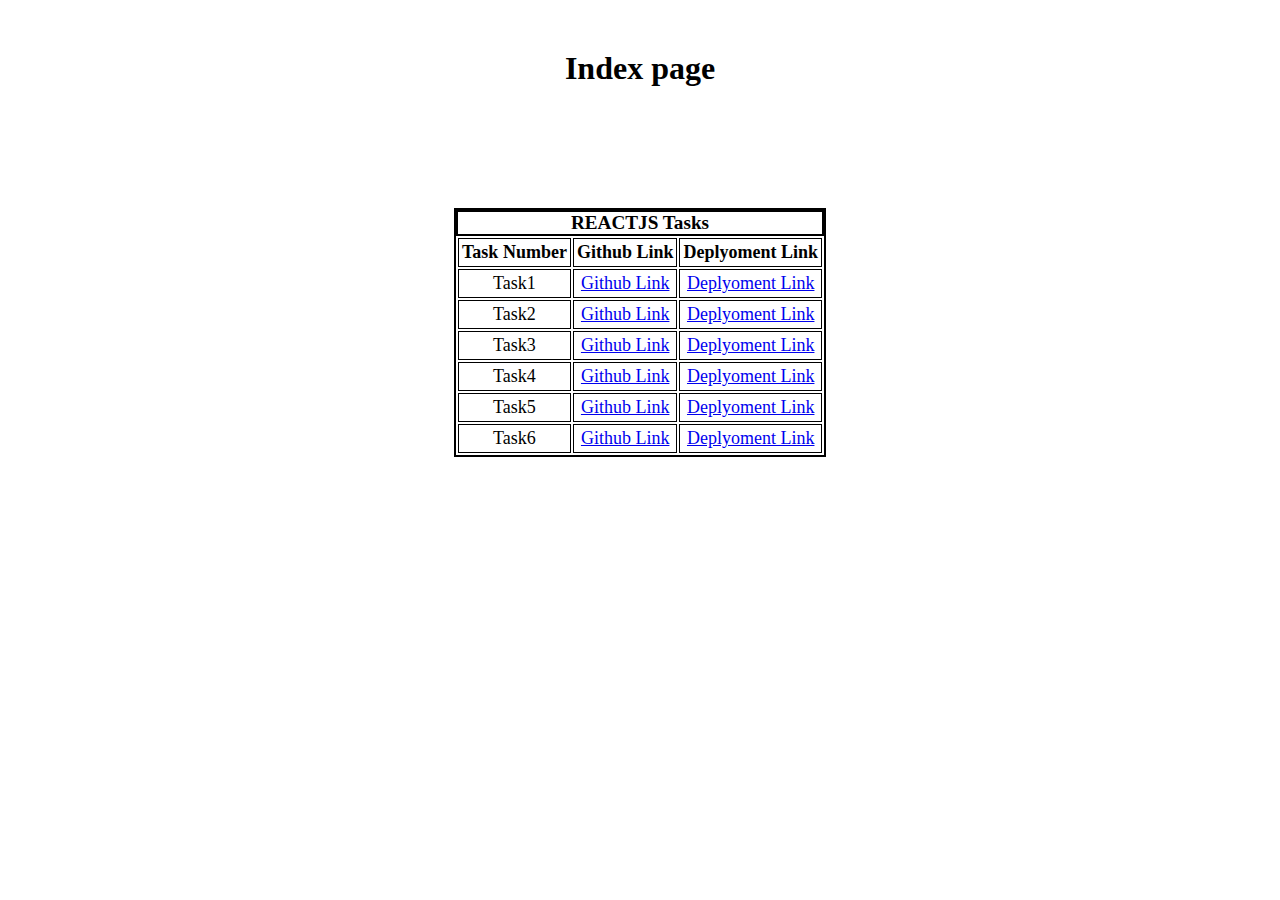
<file: index.html>
<!DOCTYPE html>
<html lang="en">

<head>
    <meta charset="UTF-8">
    <meta name="viewport" content="width=device-width, initial-scale=1.0">
    <title>Index2</title>
</head>

<body>
    <style>
        table {
            border: 2px solid black;
            display: inline-block;
        }

        div {
            display: inline-block;
            margin: 100px;
        }

        td,th {
            border: 1px solid black;
            font-size: large;
            padding: 3px;
            text-align: center;
        }

        caption {
            border: 2px solid black;
            font-size: larger;
        }

        h1 {
            text-align: center;
            margin-top: 50px;
        }
    </style>

    <h1>Index page</h1>
    <center>
    <div>
        <table>
            <caption><b>REACTJS Tasks</b></caption>
            <tr>
                <th>Task Number</th>
                <th>Github Link</th>
                <th>Deplyoment Link</th>
            </tr>
            <tr>
                <td>Task1</td>
                <td><a href="https://github.com/Spandan2405/REACTJS_TASK1.git" target="_blank">Github Link</a></td>
                <td><a href="https://react-task1-smoky.vercel.app/" target="_blank">Deplyoment Link</a></td>
            </tr>
            <tr>
                <td>Task2</td>
                <td><a href="https://github.com/Spandan2405/REACTJS_TASK2.git" target="_blank">Github Link</a></td>
                <td><a href="https://react-task2-ashen.vercel.app/" target="_blank">Deplyoment Link</a></td>
                </td>
            </tr>
            <tr>
                <td>Task3</td>
                <td><a href="https://github.com/Spandan2405/REACTJS_TASK3.git" target="_blank">Github Link</a></td>
                <td><a href="https://react-task3-self.vercel.app/" target="_blank">Deplyoment Link</a></td>
                </td>
            </tr>
            <tr>
                <td>Task4</td>
                <td><a href="https://github.com/Spandan2405/REACTJS_TASK4" target="_blank">Github Link</a></td>
                <td><a href="https://react-task4-lovat.vercel.app/" target="_blank">Deplyoment Link</a></td>
            </tr>
            <tr>
                <td>Task5</td>
                <td><a href="https://github.com/Spandan2405/REACTJS_TASK5.git" target="_blank">Github Link</a></td>
                <td><a href="https://react-task5-brown.vercel.app/" target="_blank">Deplyoment Link</a></td>
            </tr>
            <tr>
                <td>Task6</td>
                <td><a href="#" target="_blank">Github Link</a></td>
                <td><a href="#" target="_blank">Deplyoment Link</a></td>
            </tr>

        </table>        
    </div>
</center>
</body>

</html>
</file>
